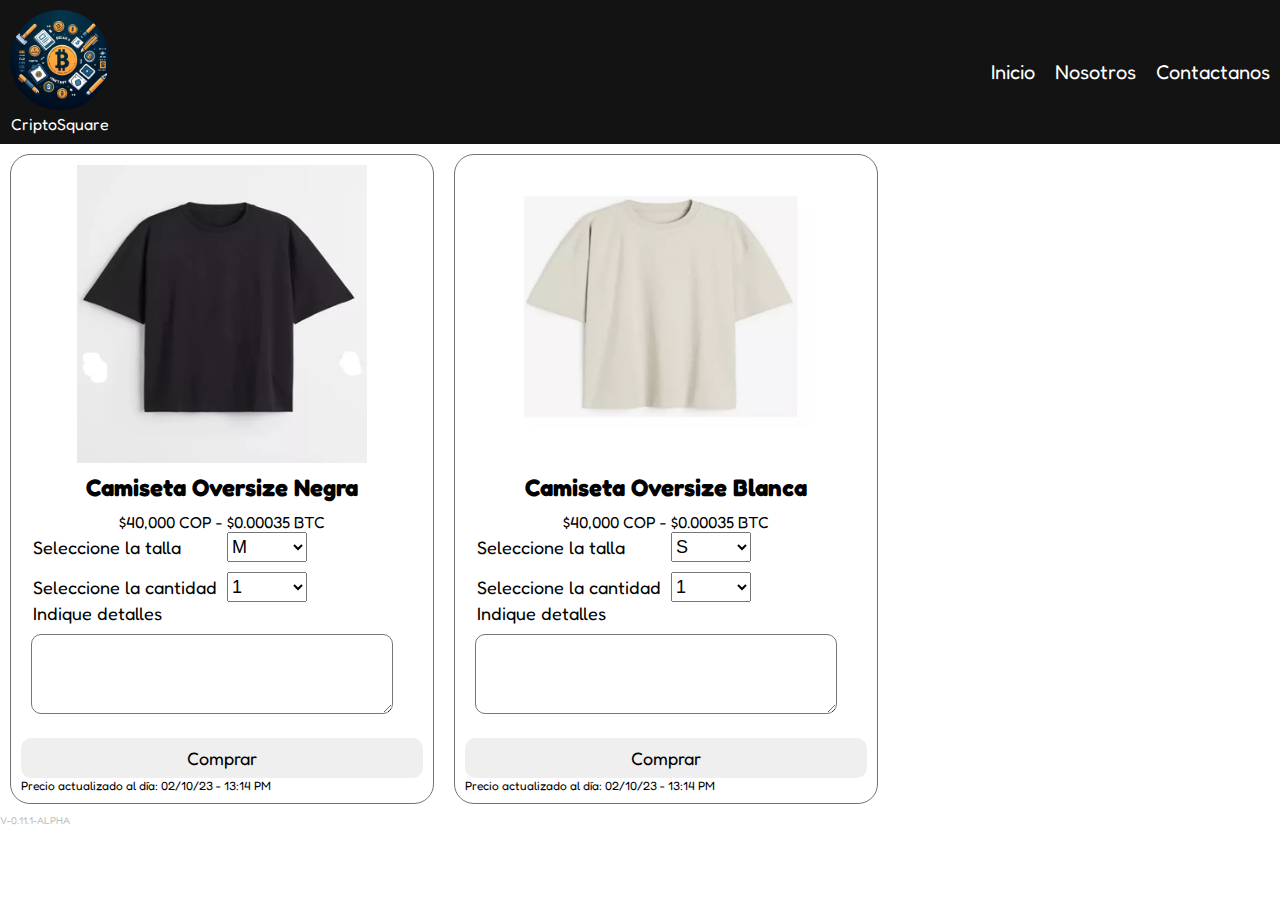
<file: index.html>
<!DOCTYPE html>
<html lang="en">
<head>
    <meta charset="UTF-8">
    <meta name="viewport" content="width=device-width, initial-scale=1.0">
    <meta http-equiv="Pragma" content="no-cache">
    <meta http-equiv="Expires" content="-1">
    <meta http-equiv="Content-Type" content="text/html;charset:iso-8859-1">
    <meta name="robots" content="noarchive">
    <meta name="googlebot" content="noarchive">
    <link rel="stylesheet" href="./public/styles.css">
    <link href="https://fonts.googleapis.com/css2?family=Fredoka&display=swap" rel="stylesheet">
    <link rel="icon" href="./resources/img/OIG.jpeg" type="image/x-icon">
    <title>CriptoSquare</title>
</head>
<body>
    <!-- HI DEVELOPER!THIS PAGE IS UNDER DEVELOPMENT ! IF YOU WANT TO SEE MY GITHUB REPOSITORY YOU CAN CLICK HERE TO BE REDIRECT : https://github.com/TropikoW/project_criptosquare -->
    <header>
        <div class="container_header_section">
            <section>
                <figure class="container_figure_logo_header">
                    <img src="./resources/img/OIG.jpeg" alt="logo_header">
                    <figcaption>CriptoSquare</figcaption>
                </figure>
            </section>
            <section class="list_bar_header">
                <ul>
                    <li id="btn__startBtn">Inicio</li>
                    <li id="btn__us">Nosotros</li>
                    <li id="btn__contactus">Contactanos</li>
                </ul>
            </section>
            <section class="list_bar_header_mobile">
                <figure>
                    <img src="./resources/img/588a64fed06f6719692a2d14.png" class="logo_hamb" id="logo_hamb">
                </figure>
            </section>
        </div>
    </header>
    <main>
        <div>
            <section id="container_images_main" class="container_images_main_style">
                
            </section>
            <section id="container_modal_buy">

            </section>
            <section id="container_modal_ws_gm">

            </section>
            <section id="container_window_option">

            </section>
            <section id="container__unavailable">
                <section id="container__unavailable__contain">
                    <figure>
                        <img src="./resources/img/icone-x-avec-cercle-gris.png" alt="" id="close__unavailable">
                        <img src="./resources/img/warning-lineal-colored.png" alt="">
                    </figure>
                    <h2>¡Lo sentimos en este momento esta ventana no esta disponible!</h2>
                    <p>¿Tiene algun problema?</p>
                    <p>¡<button href="">Haz click aquí</button> para comunicarte con el administrador de la pagina!</p>
                </section>
            </section>
        </div>
    </main>
    <footer>
        <p>V-0.11.1-ALPHA</p>
    </footer>
</body>
<script src="./public/app.js"></script>
</html>
</file>
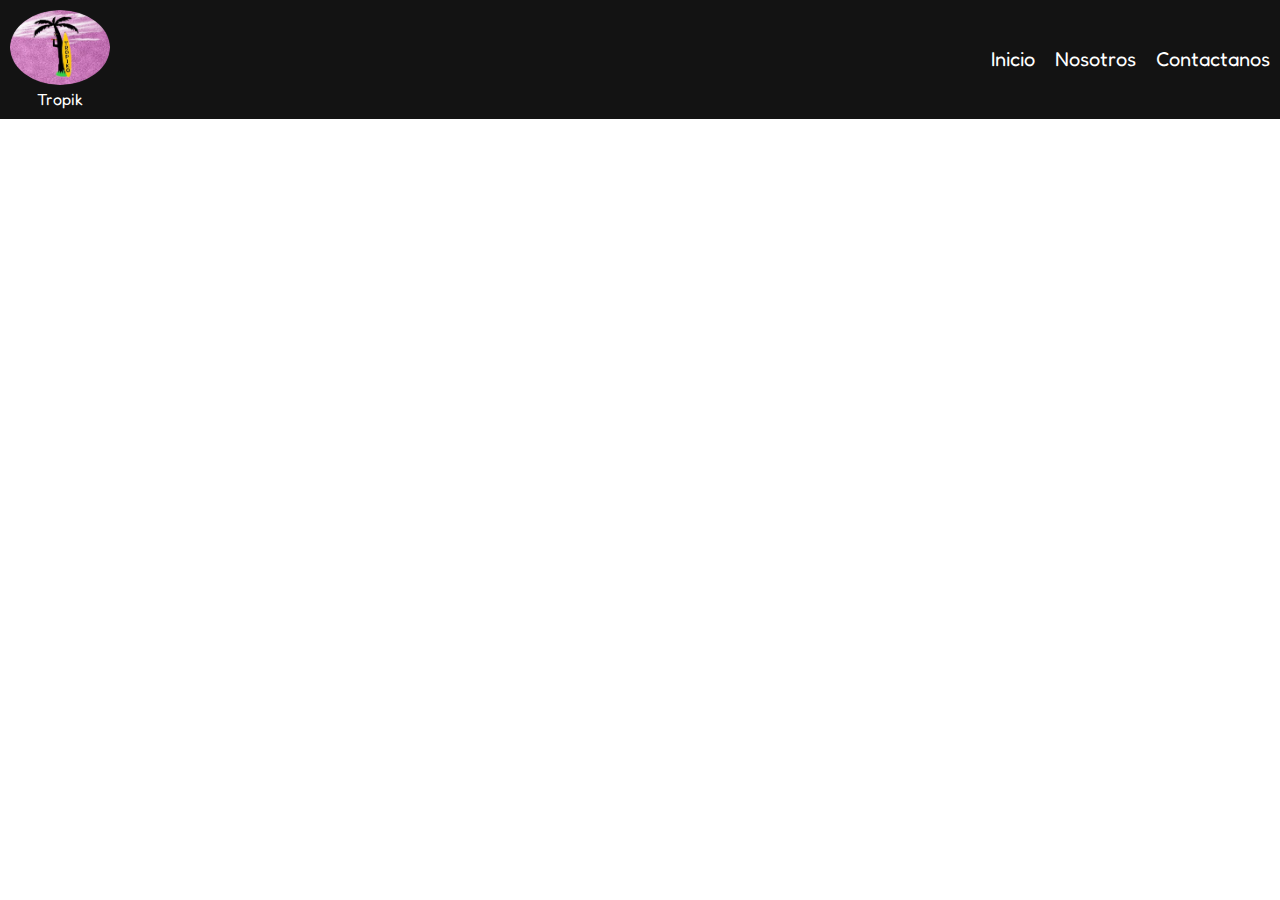
<file: public/index.html>
<!DOCTYPE html>
<html lang="en">
<head>
    <meta charset="UTF-8">
    <meta name="viewport" content="width=device-width, initial-scale=1.0">
    <link rel="stylesheet" href="styles.css">
    <link href="https://fonts.googleapis.com/css2?family=Fredoka&display=swap" rel="stylesheet">
    <title>CriptoSquare</title>
</head>
<body>
    <header>
        <div class="container_header_section">
            <section>
                <figure class="container_figure_logo_header">
                    <img src="../resources/img/logo_imagen_2.png" alt="logo_header">
                    <figcaption>Tropik</figcaption>
                </figure>
            </section>
            <section class="list_bar_header">
                <ul>
                    <li>Inicio</li>
                    <li>Nosotros</li>
                    <li>Contactanos</li>
                </ul>
            </section>
        </div>
    </header>
    <main>
        <div>
            <section id="container_images_main" class="container_images_main_style">
                
            </section>
            <section id="container_modal_buy">

            </section>
            <section id="container_modal_ws_gm"></section>
        </div>
    </main>
    <footer></footer>
</body>
<script src="app.js"></script>
</html>
</file>
<file: public/styles.css>
:root{
    --fontMain : 'Fredoka', sans-serif;
}
*{
    box-sizing: border-box;
    margin: 0;
    padding: 0;
}
h2,h3,p,button,li,figcaption,label{
    font-family: var(--fontMain);
}
button{
    font-size: 18px;
}
.container_header_section{
    display: flex;
    justify-content: space-between;
    background-color: rgb(19, 19, 19);
}
.container_figure_logo_header{
    padding: 10px;
}
.container_figure_logo_header > img{
    width: 100px;
    border-radius: 50%;
}
.container_figure_logo_header > figcaption{
    color: white;
    text-align: center;
}
.list_bar_header{
    display: flex;
    align-items: center;
}
.list_bar_header>ul{
    display: flex;
    list-style: none;
}
.list_bar_header>ul>li{
    font-size: 20px;
    margin: 10px;
    color: white;
    cursor: pointer;
}
.list_bar_header>ul>li:hover{
    color: rgb(184, 184, 184);
}
.list_bar_header_mobile{
    display: none;
}
.logo_hamb{
    display: none;
}
.container_images_main_style{
    display: flex;
}
.container_images_main_style>div{
    margin: 10px;
    padding: 10px;
    border: 1px solid rgb(114, 114, 114);
    border-radius: 20px;
}
.container_images_main_style>div>figure{
    display: flex;
    flex-direction: column;
    align-items: center;
    justify-content: center;
}
.container_images_main_style>div>figure>img{
    width: 290px;
}
.container_images_main_style>div>figure>h2{
    text-align: center;
    margin: 10px;
}
.container_images_main_style>div>figure + p{
    text-align: center;
}
.section_options_clothes{
    display: grid;
    grid-template-columns: 1fr 1fr;
    gap: 10px;
}
.section_options_clothes>p{
    display: flex;
    align-items: center;
    font-size: 18px;
    margin-left: 12px;
}
.section_options_clothes>select{
    width: 80px;
    height: 30px;
    font-size: 18px;
}
.container_images_main_style>div>section>p{
    font-size: 18px;
    margin-left: 12px;
}
.container_images_main_style>div>section>textarea{
    margin: 10px;
    border-radius: 10px;
    width: 90%;
    height: 80px;
}
.container_images_main_style>div>button{
    margin-top: 10px;
    width: 100%;
    height: 40px;
    border-radius: 10px;
    border: none;
    cursor: pointer;
}
.price_updated{
    font-size: 12px;
}
.container_images_main_style>div>button:hover{
    background-color: rgb(226, 226, 226);
}
.container_modal_buyload{
    display: flex;
    position: fixed;
    background-color: #111111bd;
    top: 0;
    left: 0;
    right: 0;
    bottom: 0;
    opacity: 0;
    pointer-events: none;
}
.container_modal_buyload_show{
    opacity: 1;
    pointer-events: unset;
}
.container_contain_modal_buyload{
    display: grid;
    gap: 1em;
    place-items: center;
    grid-auto-columns: 100%;
    width: 90%;
    margin: auto;
    background-color: white;
    max-width: 600px;
    border-radius: 6px;
    padding: 3em 2.5em;
    overflow-y: auto;
    max-height: 100vh;
}
.container_contain_modal_buyload::-webkit-scrollbar{
    width: 10px;
}
.container_contain_modal_buyload::-webkit-scrollbar-thumb {
    background-color: #888;
    border-radius: 5px;
}
.container_contain_modal_buyload::-webkit-scrollbar-track{
    background-color: #eee;
}
.img_contain_sect_buyorder{
    width: 475px;
}
.form_modal_payload{
    display: grid;
    gap: 5px;
}
.icon_close_formpayload{
    position: fixed;
    top: 10px;
    left: 355px;
    width: 35px;
}
.form_modal_payload>input{
    height: 25px;
}
.form_modal_payload>.inputsubmit_payload{
    width: 85px;
    height: 40px;
    margin-top: 10px;
    margin-left: 78%;
    border: none;
    border-radius: 10px;
    cursor: pointer;
}
.form_modal_payload>.inputsubmit_payload:hover{
    background-color: rgb(226, 226, 226);
}
.container_modal_wsGmail{
    display: flex;
    position: fixed;
    background-color: #111111bd;
    top: 0;
    left: 0;
    right: 0;
    bottom: 0;
}
.container_contain_wsGmail{
    display: grid;
    gap: 1em;
    place-items: center;
    grid-auto-columns: 100%;
    width: 90%;
    margin: auto;
    background-color: white;
    max-width: 600px;
    border-radius: 6px;
    padding: 3em 2.5em;
}
.container_contain_wsGmail>figure{
    display: flex;
    justify-content: center;
    align-items: center;
}
.icon_x_wsgm{
    width: 25px;
    position: absolute;
    top: 200px;
    left: 360px;
    cursor: pointer;
}
.btn_ws_gmail{
    width: 100px;
    cursor: pointer;
}
.btn_gmail_ws{
    width: 110px;
    cursor: pointer;
}
.btn_gmail_close{
    opacity: 1;
    pointer-events: none;
}
#container__unavailable{
    position: fixed;
    background-color: #111111bd;
    top: 0;
    left: 0;
    right: 0;
    bottom: 0;
    opacity: 0;
    pointer-events: none;
}
#container__unavailable__contain{
    border: 1px solid rgb(189, 189, 189);
    border-radius: 20px;
    text-align: center;
    width: 400px;
    padding: 40px;    
    background-color: white;
    margin: 100px auto;
}
#container__unavailable__contain>figure{
    display: flex;
    justify-content: center;
    align-items: center;
    position: relative;
}
#container__unavailable__contain>figure>img:nth-child(1){
    position: absolute;
    cursor: pointer;
    width: 30px;
    top: 0;
    left: 0;
}
#container__unavailable__contain>p>button{
    padding: 5px;
    cursor: pointer;
}
footer>p{
    font-size: 10px;
    color: rgb(190, 190, 190);
}
@media (max-width :640px) {
    .container_header_section{
        justify-content: center
    }
    .container_images_main_style{
        flex-direction: column;
    }
    .container_images_main_style>div{
        margin: 0;
    }
    .list_bar_header{
        display: none
    }
    .list_bar_header_mobile{
        display: flex;
    }
    .logo_hamb{
        display: flex;
        width: 40px;
        position: absolute;
        top: 40px;
        left: 25px;
    }
    .windows_option > section{
        display: grid;
        gap: 10px;
        text-align: center
    }
    .container_images_main_style > div:nth-child(1){
        border-top: 0;
    }
    .container_images_main_style > div{
        border-radius: 0;
        border: none;
        margin-bottom: 10px;
        border-top: 1px solid gray;
    }
    .container_contain_modal_buyload{
        width: 100%;
    }
    .icon_close_formpayload{
        top: 10px;
        left: 5px;
    }
    .icon_x_wsgm{
        top: 225px;
        left:45px
    }
}
@media (max-width :336px) {
    .icon_x_wsgm{
        top: 116px;
    }
    .container_contain_modal_buyload{
        width: 100%;
    }
    .img_contain_sect_buyorder{
        width: 300px;
    }
}
@media (max-width : 625px) {
    .container_contain_modal_buyload{
        max-width: 100%;
    }
};
@media (max-height : 745px){
    .img_contain_sect_buyorder{
        width: 340px;
    }
}
</file>
